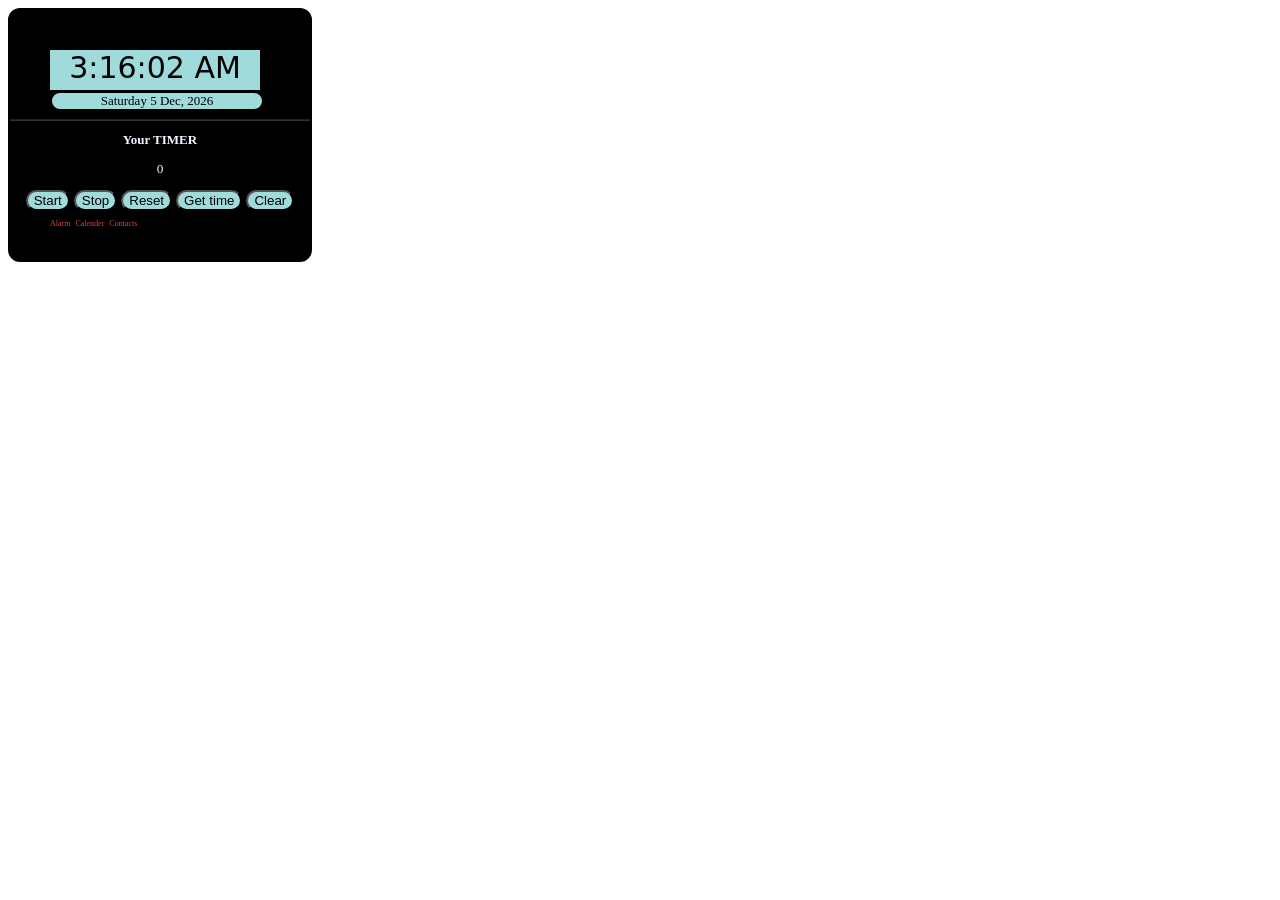
<file: index.html>
<!DOCTYPE html>
<html lang="en">
<head>
    <meta charset="UTF-8">
    <meta name="viewport" content="width=device-width, initial-scale=1.0">
    <title>My watch</title>
    <link rel="stylesheet" href="style.css">
</head>
<body>
    <div class="timer-container">
    

<p class="clock" id="clock"> </p>
<p class="date" id="date"> </p>
<hr>



<h2>Your TIMER</h2>
<div class="buttons">
<p id="timer"> 0</p>
<button onclick="startTimer()">Start</button>
<button onClick="stopTimer()">Stop</button>
<button onclick="resetTimer()">Reset</button>
<button onclick="getTimerList()">Get time</button>
<button onclick="clearAll()">Clear</button></div>

<div class="list"> </div>

<ul id="more">
<li>Alarm</li>
<li>Calender</li>
<li>Contacts</li>

</ul>


</div></body>

<script>


function updateTime(){
    const now= new Date().toLocaleTimeString();
    now.toUpperCase();
    document.getElementById("clock").innerText=now;
    }
updateTime();
setInterval(updateTime,1000);


function updateDate(){
const today=new Date().toLocaleDateString("en-IN", {weekday:'long' , year:'numeric' , month:'short' , day:'numeric'});
document.getElementById("date").innerText=today;
}
updateDate();

let count=0;
let timerId;

function startTimer(){
    timerId=setInterval(()=>{
        count++;
        document.getElementById("timer").innerText=count;}, 1000);
}

function stopTimer(){
    clearInterval(timerId);}
function resetTimer(){
    count=0;document.getElementById("timer").innerText=count;clearInterval(timerId);}
function getTimerList(){
    const list=document.querySelector(".list");
    const newPara =document.createElement("p");
    newPara.innerText=`The stop time is ${count}`;
    list.append(newPara);
};
const clearAll=()=>{
    const list=document.querySelector(".list");
    list.innerHTML = " ";

};

 

</script>
</html>
</file>
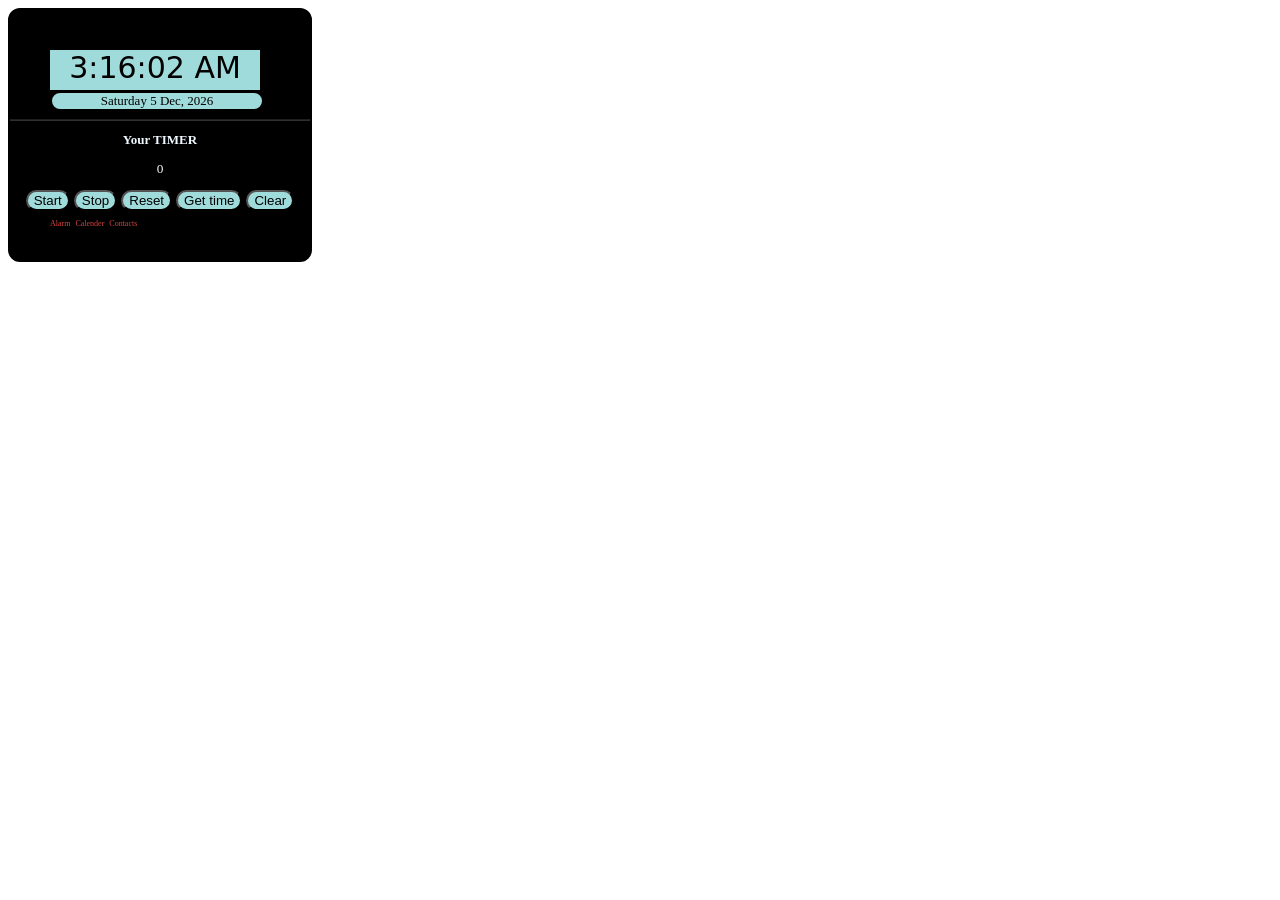
<file: timer.html>
<!DOCTYPE html>
<html lang="en">
<head>
    <meta charset="UTF-8">
    <meta name="viewport" content="width=device-width, initial-scale=1.0">
    <title>My watch</title>
    <link rel="stylesheet" href="timer.css">
</head>
<body>
    <div class="timer-container">
    

<p class="clock" id="clock"> </p>
<p class="date" id="date"> </p>
<hr>



<h2>Your TIMER</h2>
<div class="buttons">
<p id="timer"> 0</p>
<button onclick="startTimer()">Start</button>
<button onClick="stopTimer()">Stop</button>
<button onclick="resetTimer()">Reset</button>
<button onclick="getTimerList()">Get time</button>
<button onclick="clearAll()">Clear</button></div>

<div class="list"> </div>

<ul id="more">
<li>Alarm</li>
<li>Calender</li>
<li>Contacts</li>

</ul>


</div></body>

<script>


function updateTime(){
    const now= new Date().toLocaleTimeString();
    now.toUpperCase();
    document.getElementById("clock").innerText=now;
    }
updateTime();
setInterval(updateTime,1000);


function updateDate(){
const today=new Date().toLocaleDateString("en-IN", {weekday:'long' , year:'numeric' , month:'short' , day:'numeric'});
document.getElementById("date").innerText=today;
}
updateDate();

let count=0;
let timerId;

function startTimer(){
    timerId=setInterval(()=>{
        count++;
        document.getElementById("timer").innerText=count;}, 1000);
}

function stopTimer(){
    clearInterval(timerId);}
function resetTimer(){
    count=0;document.getElementById("timer").innerText=count;clearInterval(timerId);}
function getTimerList(){
    const list=document.querySelector(".list");
    const newPara =document.createElement("p");
    newPara.innerText=`The stop time is ${count}`;
    list.append(newPara);
};
const clearAll=()=>{
    const list=document.querySelector(".list");
    list.innerHTML = " ";

};

 

</script>
</html>
</file>
<file: style.css>
.timer-container{
background-color: black;
width: 300px;
height: 230px;
padding-top: 10px;
padding-bottom: 10px;
text-align: center;
border: solid 2px ;
border-radius: 12px;
border-style: double;

}
.timer-container{
    background: linear-gradient(red green black);
box-shadow: 0 4px 20px rgba(red, green, blue, alpha);
}




.clock{
    height: 40px;
    width: 70%;
    background-color: rgb(160, 219, 219);



}


.clock {

    margin-top: 30px;
    margin-left: 40px;
    font-size: 30px;
   font-family:system-ui, -apple-system, BlinkMacSystemFont, 'Segoe UI', Roboto, Oxygen, Ubuntu, Cantarell, 'Open Sans', 'Helvetica Neue', sans-serif


}

.date{
    margin-top: 1px;
    margin-left: 40px;
     width: 70%;
      background-color: rgb(160, 219, 219);
font-size: 13px;
border: solid 2px ;
border-radius: 12px;
border-style: double;
}

#clock,
#date{
   margin-bottom:0;
  
}

h2{
font-size: small;
color: aliceblue;
}


.buttons p{
    font-size: smaller;
    color: aliceblue;

}



.buttons button{
   
    border-radius: 190px;
    background-color:  rgb(160, 219, 219);
}


#more{
    cursor: pointer;
  display: flex;
  gap: 5px;
   font-size: 8px;
       text-align: left;

    color:aliceblue;
   
}

li{
 list-style: none;
  color: rgb(211, 67, 67);
}

#more  :hover{
    font-size: 12px;
     color: rgb(223, 202, 202);
   
}

hr{
    opacity: 0.2;
    margin-bottom: 2px;
}
</file>
<file: timer.css>
.timer-container{
background-color: black;
width: 300px;
height: 230px;
padding-top: 10px;
padding-bottom: 10px;
text-align: center;
border: solid 2px ;
border-radius: 12px;
border-style: double;

}
.timer-container{
    background: linear-gradient(red green black);
box-shadow: 0 4px 20px rgba(red, green, blue, alpha);
}




.clock{
    height: 40px;
    width: 70%;
    background-color: rgb(160, 219, 219);



}


.clock {

    margin-top: 30px;
    margin-left: 40px;
    font-size: 30px;
   font-family:system-ui, -apple-system, BlinkMacSystemFont, 'Segoe UI', Roboto, Oxygen, Ubuntu, Cantarell, 'Open Sans', 'Helvetica Neue', sans-serif


}

.date{
    margin-top: 1px;
    margin-left: 40px;
     width: 70%;
      background-color: rgb(160, 219, 219);
font-size: 13px;
border: solid 2px ;
border-radius: 12px;
border-style: double;
}

#clock,
#date{
   margin-bottom:0;
  
}

h2{
font-size: small;
color: aliceblue;
}


.buttons p{
    font-size: smaller;
    color: aliceblue;

}



.buttons button{
   
    border-radius: 190px;
    background-color:  rgb(160, 219, 219);
}


#more{
    cursor: pointer;
  display: flex;
  gap: 5px;
   font-size: 8px;
       text-align: left;

    color:aliceblue;
   
}

li{
 list-style: none;
  color: rgb(211, 67, 67);
}

#more  :hover{
    font-size: 12px;
     color: rgb(223, 202, 202);
   
}

hr{
    opacity: 0.2;
    margin-bottom: 2px;
}
</file>
